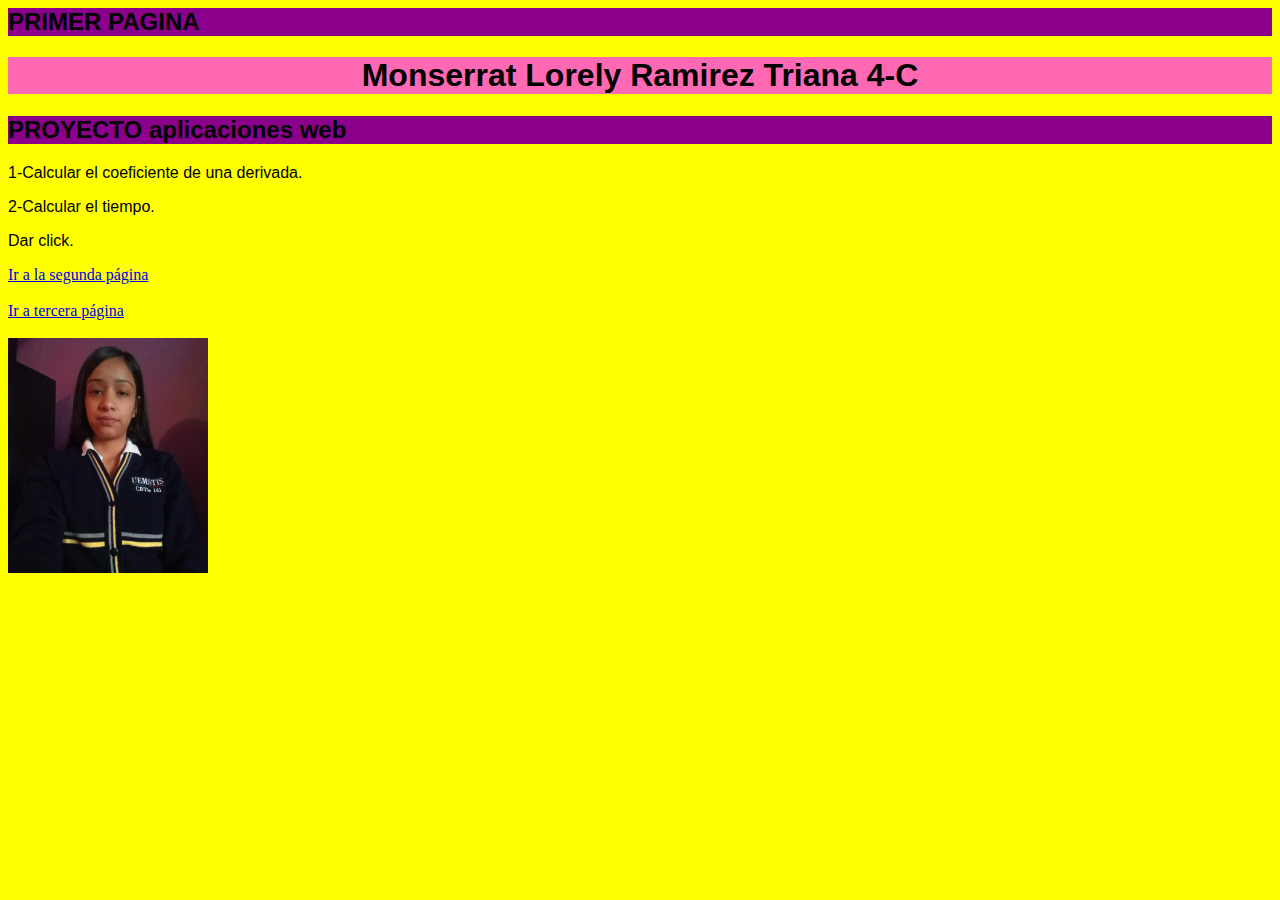
<file: index.html>
<DOCTYPE>
<html>
<head>
   <meta charset="utf-8">
   <title>Primera página</title>
   </head>
   <Link rel="stylesheet" href="operacion.css">


   <h2>PRIMER PAGINA</h2>
   <h1>Monserrat Lorely Ramirez Triana 4-C</h1>
    <h2>PROYECTO aplicaciones web</h2>

   <p>1-Calcular el coeficiente de una derivada.</p>
   <p>2-Calcular el tiempo.</p>
   <p>Dar click.</p>
   <a href="practica3.html">Ir a la segunda página</a><br></br>
   <a href="practica2.html">Ir a tercera página</a><br></br>
   
   
   <IMG SRC= "imagen.jpg" width= "200" heigth= "200">
   </body>
   </html>
</file>
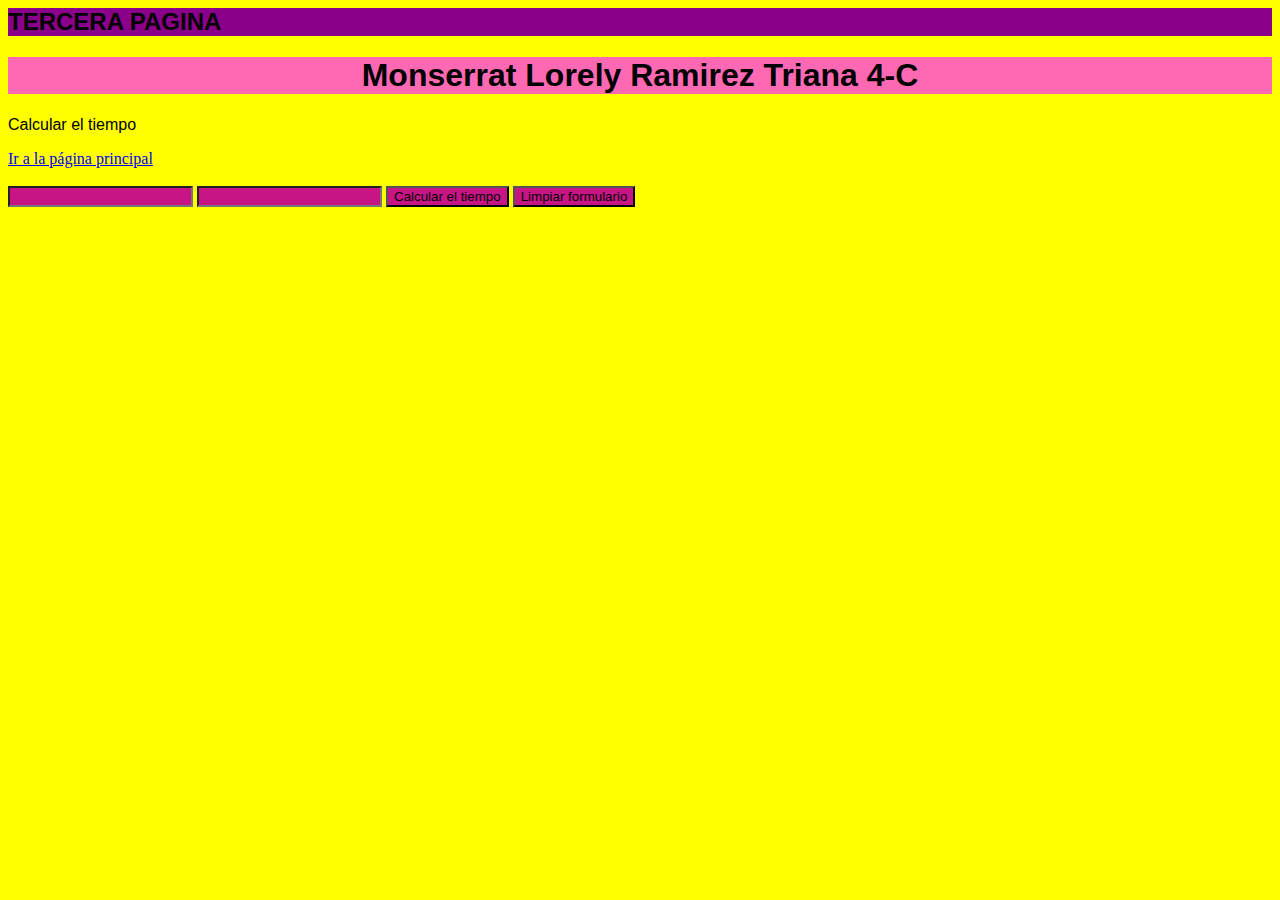
<file: practica2.html>
<DOCTYPE>
<html>
<head>
   <meta charset="utf-8">
   <title>Cuarta página</title>
<Link rel="stylesheet" href="operacion.css">
</head>
   
   <h2>TERCERA PAGINA</h2>
   <h1>Monserrat Lorely Ramirez Triana 4-C</h1>
 <p>Calcular el tiempo</p>

   


   <a href="index.html">Ir a la página principal</a><br></br>

   <Form id= "miForm" action="Calcular el tiempo">
		<input type="text" id ="Distancia">
      <input type="text" id ="Velocidad">
      <input type="button" value="Calcular el tiempo" onclick="alert(Time());">
		<input type="button" value="Limpiar formulario" onclick="limpiarFormulario()">
</form>

   <script type = "text/javascript" src="operaciones.js"></script>
   </body>
   </html>
</file>
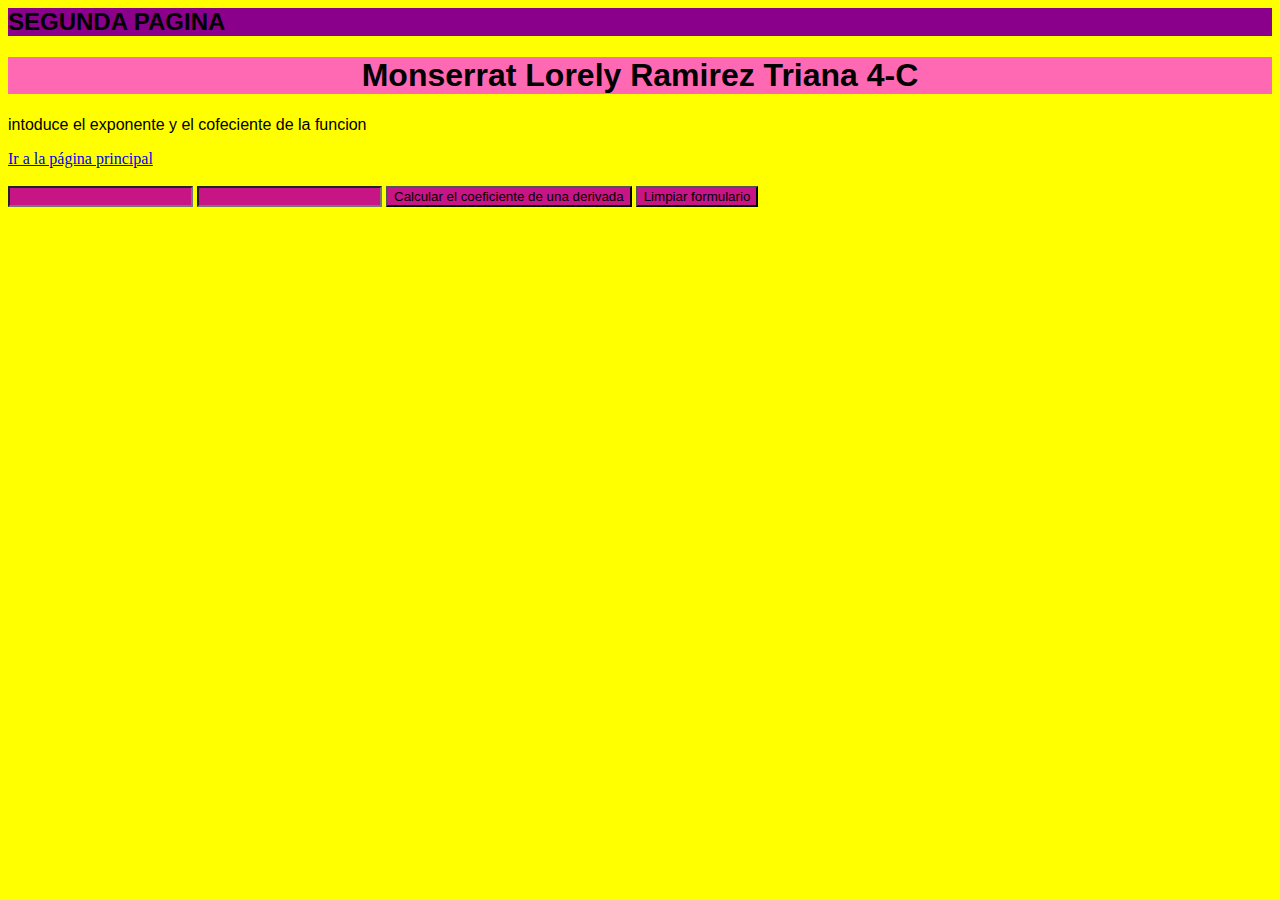
<file: practica3.html>
<DOCTYPE>
<html>
<head>
   <meta charset="utf-8">
   <title>Cuarta página</title>
<Link rel="stylesheet" href="operacion.css">
</head>
   
   <h2>SEGUNDA PAGINA</h2>
   <h1>Monserrat Lorely Ramirez Triana 4-C</h1>
   <p> intoduce el exponente y el cofeciente de la funcion </p>


   <a href="index.html">Ir a la página principal</a><br></br>

   <Form id= "miForm" action="Sacar el coeficiente de una derivada">

		
      
      <input type="text" id ="introduce el coeficiente">
      <input type="text" id ="introduce el exponente">




      <input type="button" value="Calcular el coeficiente de una derivada" onclick="alert(Der());">
		<input type="button" value="Limpiar formulario" onclick="limpiarFormulario()">
</form>

   <script type = "text/javascript" src="operaciones.js"></script>
   </body>
   </html>
</file>
<file: operacion.css>
body{
	background-color: yellow;

}

p{
	
	text-align: left;
	font-family: Arial;
	
 	 }

h1{
	background-color: #FF69B4;
	text-align: center;
	font-family: Arial;
 	 
}

h2{
	background-color: #8B008B;
	text-align: left;
	font-family: Arial;
	 
}



input{
	background-color: #C71585;
	
}
</file>
